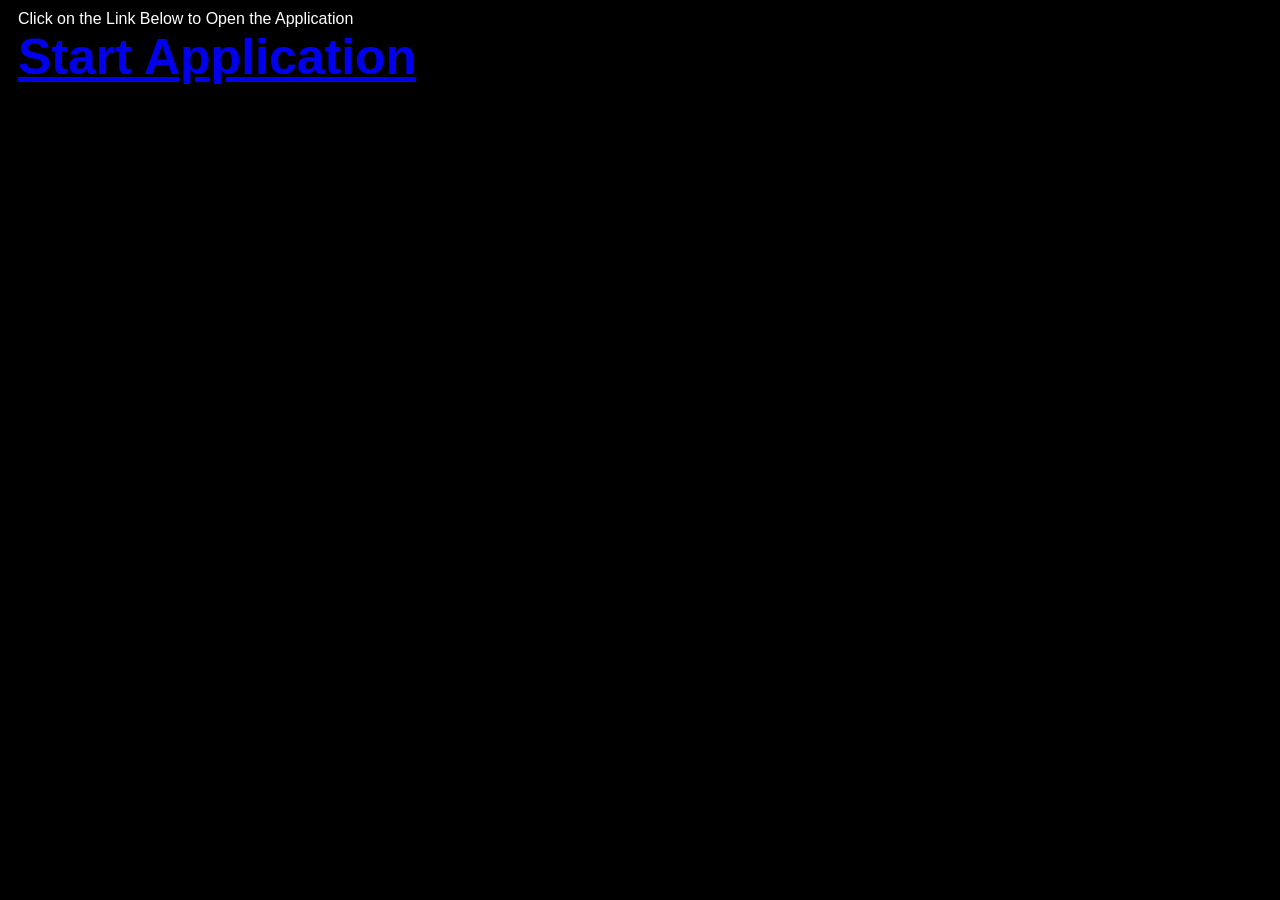
<file: index.html>
<!-- Dedicated to God the Father -->
<!-- All Rights Reserved Christopher Andrew Topalian Copyright 2000-2026 -->
<!-- https://github.com/ChristopherTopalian -->
<!-- https://github.com/ChristopherAndrewTopalian -->
<!-- index.html -->

<html>
<head>
<title> index </title>

<meta charset = 'UTF-8'>

<meta name = 'viewport' content = 'width = device-width, initial-scale = 1.0'>

<style>

body
{
    background-color: rgb(0, 0, 0);
    font-family: Arial;
    color: rgb(255, 255, 255);
}

</style>

<script>

// shortcuts.js

function ge(whichId)
{
    let result = document.getElementById(whichId);
    return result;
}

function ce(whichType)
{
    let result = document.createElement(whichType);
    return result;
}

function ba(whichElement)
{
    let result = document.body.append(whichElement);
    return result;
}

function cl(whichMessage)
{
    let result = console.log(whichMessage);
    return result;
}

function ct(whichText)
{
    let result = document.createTextNode(whichText);
    return result;
}

function gr(whichId)
{
    let result =  ge(whichId).getBoundingClientRect();
    return result;
}

//----//

// Dedicated to God the Father
// All Rights Reserved Christopher Andrew Topalian Copyright 2000-2026
// https://github.com/ChristopherTopalian
// https://github.com/ChristopherAndrewTopalian
// https://sites.google.com/view/CollegeOfScripting

//-//

function makeAppLink()
{
    let theLink = 'CATopalian_JS_Life_Creation_Engine.html';

    let mainDiv = ce('div');
    mainDiv.style.display = 'flex';
    mainDiv.style.flexDirection = 'column';
    mainDiv.style.margin = 10 + 'px';
    ba(mainDiv);

    //-//

    let instructions = ce('div');
    instructions.textContent = 'Click on the Link Below to Open the Application';
    mainDiv.append(instructions);

    //-//

    let appLink = ce('a');
    appLink.href = theLink;
    appLink.textContent = 'Start Application';
    appLink.style.fontSize = 50 + 'px';
    appLink.style.fontWeight = 'bold';
    mainDiv.append(appLink);
}

function whenLoaded()
{
    makeAppLink();
}

</script>

</head>

<body onload = 'whenLoaded();'>

</body>

</html>
</file>
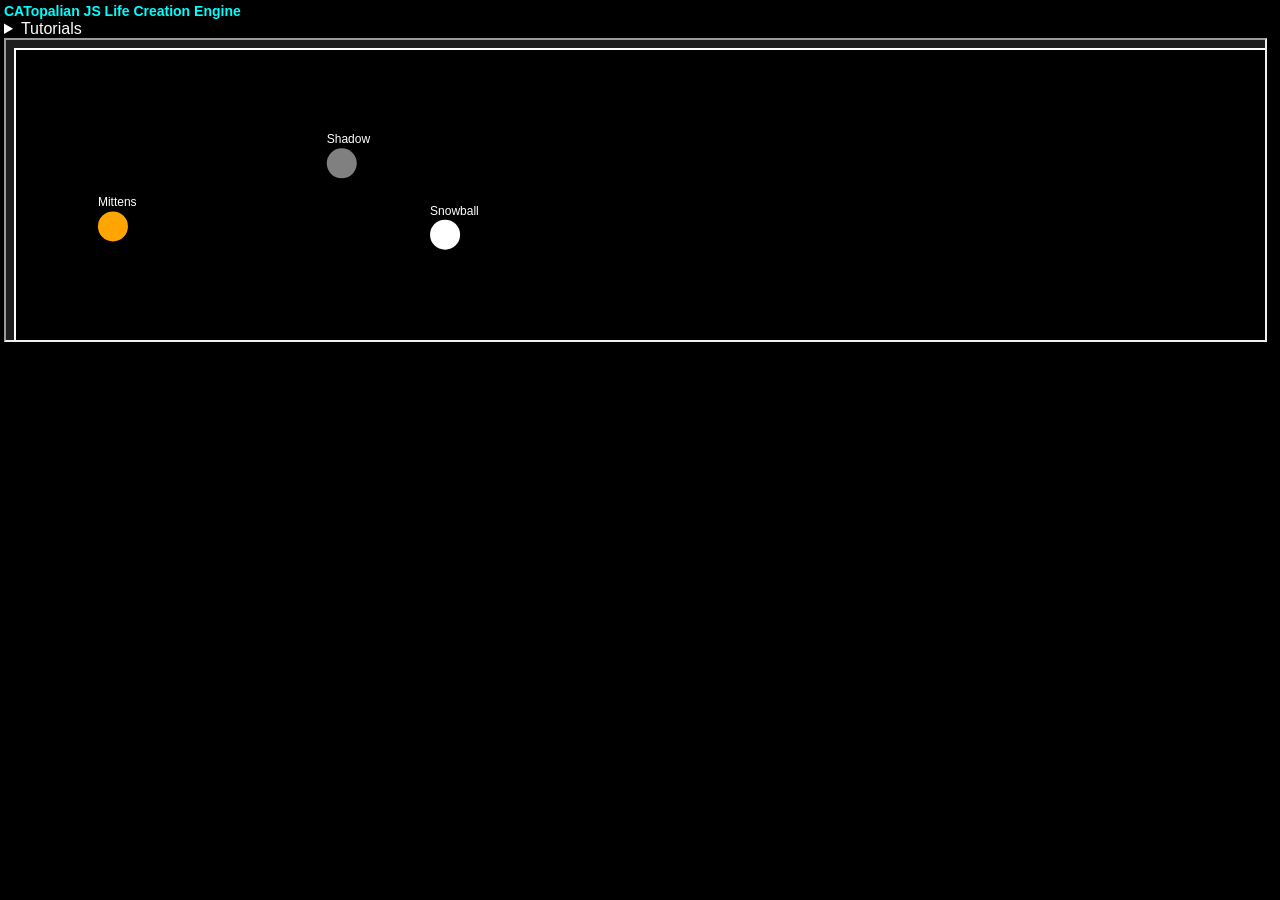
<file: CATopalian_JS_Life_Creation_Engine.html>
<!-- Dedicated to God the Father -->
<!-- All Rights Reserved Christopher Andrew Topalian Copyright 2000-2026 -->
<!-- https://github.com/ChristopherTopalian -->
<!-- https://github.com/ChristopherAndrewTopalian -->
<!-- CATopalian_JS_Life_Creation_Engine.html -->

<!DOCTYPE html>
<html lang = 'en'>
<head>
<title> CATopalian JS Life Creation Engine </title>

<meta charset = 'UTF-8'>

<meta name = 'viewport' content = 'width = device-width, initial-scale = 1.0'>

<link rel = "icon" href = "src/media/textures/icons/CATopalian_True_AI_Centered.png" type = "image/png">

<link rel = 'stylesheet' href = 'src/css/style001.css'>

<script src = 'src/js/1shortcuts/shortcuts.js'></script>

<script src = 'src/js/3data/life_creations.js'></script>

<script src = 'src/js/interface/makeInterface.js'></script>

<script src = 'src/js/sound/sound.js'></script>

<script src = 'src/js/whenLoaded/whenLoaded.js'></script>

</head>

<body onload = 'whenLoaded();'>

</body>

</html>
</file>
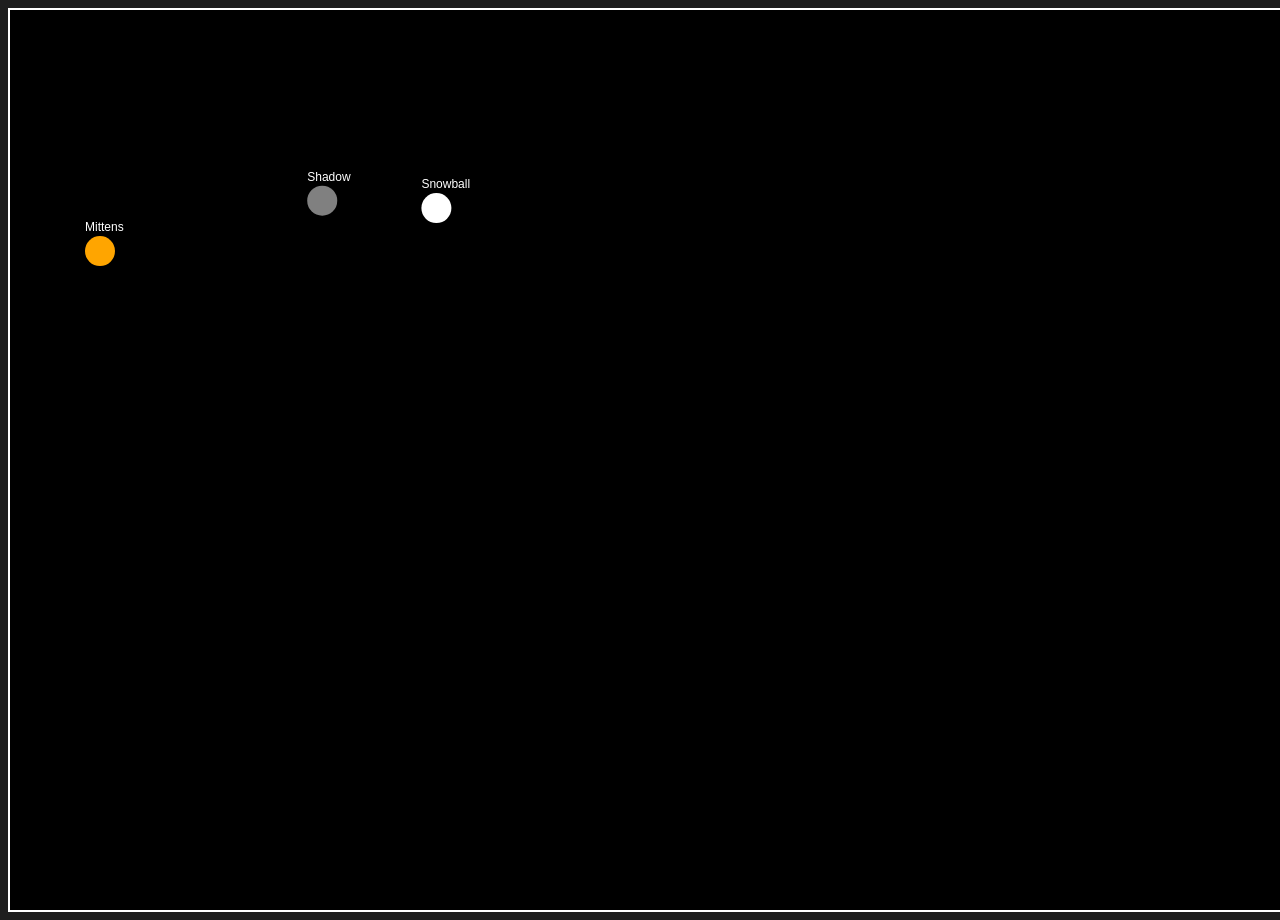
<file: src/html/001/CATopalian_JS_Life_Creation_Engine.html>
<!-- Dedicated to God the Father -->
<!-- All Rights Reserved Christopher Andrew Topalian Copyright 2000-2026 -->
<!-- https://github.com/ChristopherTopalian -->
<!-- https://github.com/ChristopherAndrewTopalian -->
<!-- CATopalian_JS_Life_Creation_Engine.html -->

<!DOCTYPE html>
<html lang = 'en'>
<head>
<title> CATopalian JS Life Creation Engine </title>

<meta charset = 'UTF-8'>

<meta name = 'viewport' content = 'width = device-width, initial-scale = 1.0'>

<style>

body
{
    background-color: rgb(30, 30, 30);
    color: white;
    font-family: sans-serif;
    text-align: center;
}

canvas
{
    border: 2px solid white;
    display: block;
    margin: 5px auto;
    background-color: black;
}

</style>

</head>

<body>

<canvas id = "gameCanvas" width="600" height = "400"></canvas>

<script>

// shortcuts.js

function ge(whichId)
{
    let result = document.getElementById(whichId);
    return result;
}

function ce(whichType)
{
    let result = document.createElement(whichType);
    return result;
}

function ba(whichElement)
{
    let result = document.body.append(whichElement);
    return result;
}

function cl(whichMessage)
{
    let result = console.log(whichMessage);
    return result;
}

//----//

class Cat
{
    constructor(name, color, x, y, speed)
    {
        this.name = name;
        this.color = color;
        this.x = x;
        this.y = y;
        this.speed = speed;
        this.size = 30;

        // random initial direction
        this.dx = (Math.random() - 0.5) * this.speed;
        this.dy = (Math.random() - 0.5) * this.speed;
        this.directionTimer = 0;
    }

    update()
    {
        // smooth wandering movement
        this.x += this.dx;
        this.y += this.dy;

        // bounce off walls
        if (this.x < 0 || this.x > 570) this.dx *= -1;
        if (this.y < 0 || this.y > 370) this.dy *= -1;

        // every ~60 frames, change direction
        this.directionTimer++;
        if (this.directionTimer > 60)
        {
            this.dx = (Math.random() - 0.5) * this.speed;
            this.dy = (Math.random() - 0.5) * this.speed;
            this.directionTimer = 0;
        }
    }

    draw(ctx)
    {
        ctx.fillStyle = this.color;
        ctx.beginPath();
        ctx.arc(this.x, this.y, this.size / 2, 0, Math.PI * 2);
        ctx.fill();

        // draw name label
        ctx.fillStyle = "white";
        ctx.font = "12px Arial";
        ctx.fillText(this.name, this.x - this.size / 2, this.y - this.size / 2 - 5);
    }
}

// setup canvas
let canvas = document.getElementById("gameCanvas");
let ctx = canvas.getContext("2d");

// get the pixel ratio of the current display (e.g., 2 for Retina/4K TVs)
const dpr = window.devicePixelRatio || 1;

// set the actual logical size of the game stage
const STAGE_WIDTH = window.innerWidth;
const STAGE_HEIGHT = window.innerHeight;

// scale the canvas memory up to match the physical TV pixels
canvas.width = STAGE_WIDTH * dpr;
canvas.height = STAGE_HEIGHT * dpr;

// Use CSS to lock the visual size to the window
canvas.style.width = STAGE_WIDTH + 'px';
canvas.style.height = STAGE_HEIGHT + 'px';

// tell the Canvas context to scale all our math up automatically!
ctx.scale(dpr, dpr);

// create some cats
let cats = [
    new Cat("Mittens", "orange", 100, 200, 2),
    new Cat("Shadow", "gray", 300, 150, 1.5),
    new Cat("Snowball", "white", 500, 250, 2.5)
];

function gameLoop()
{
    ctx.clearRect(0, 0, canvas.width, canvas.height);

    for (let i = 0; i < cats.length; i++)
    {
        cats[i].update();
        cats[i].draw(ctx);
    }

    requestAnimationFrame(gameLoop);
}

gameLoop();

</script>

</body>

</html>
</file>
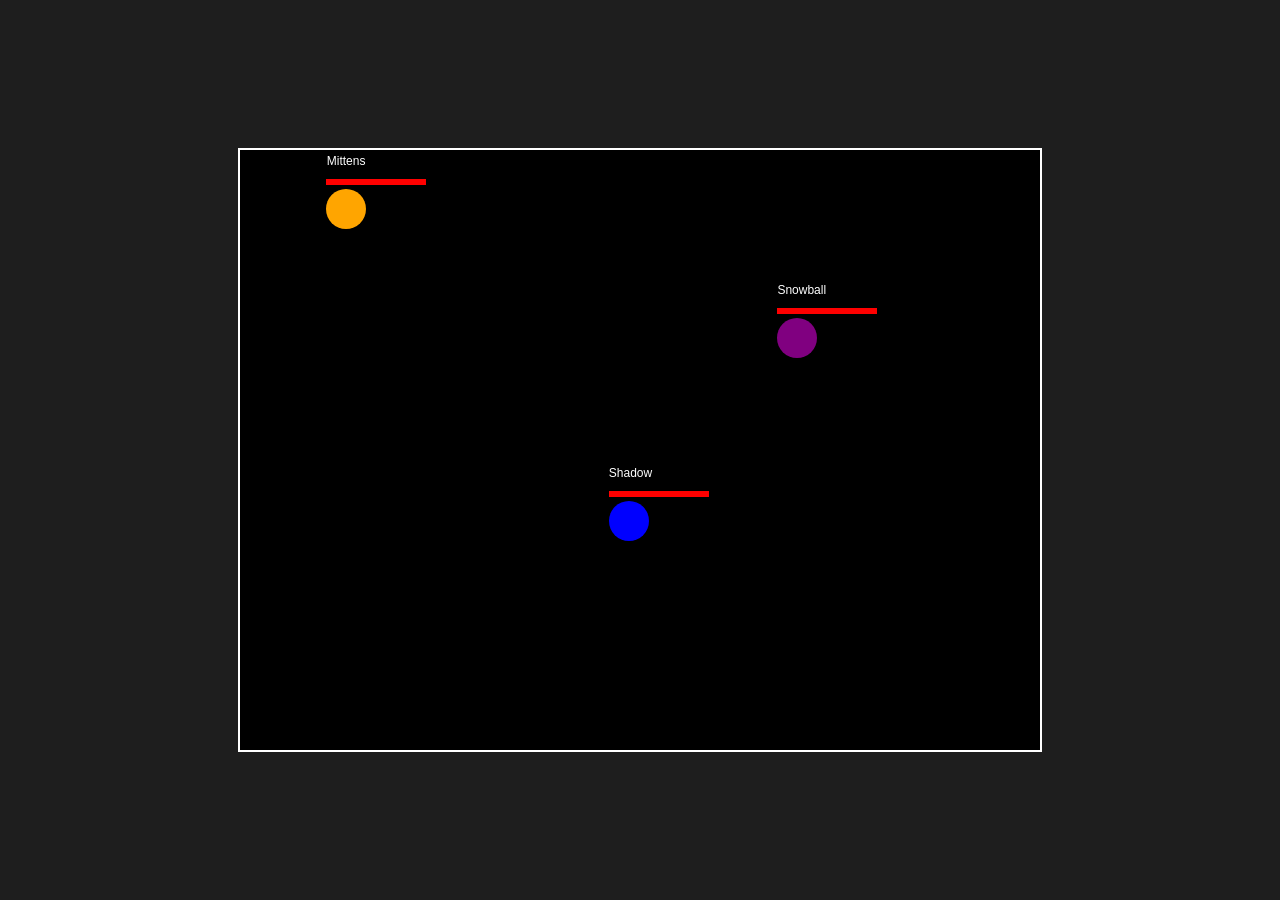
<file: src/html/002/CATopalian_JS_Life_Creation_Engine.html>
<!-- Dedicated to God the Father -->
<!-- All Rights Reserved Christopher Andrew Topalian Copyright 2000-2026 -->
<!-- https://github.com/ChristopherTopalian -->
<!-- https://github.com/ChristopherAndrewTopalian -->
<!-- CATopalian_JS_Life_Creation_Engine.html -->

<!DOCTYPE html>
<html lang="en">
<head>
<title> CATopalian JS Life Creation Engine </title>

<meta charset = 'UTF-8'>

<meta name = 'viewport' content = 'width = device-width, initial-scale = 1.0'>

<style>
body
{
    background-color: rgb(30, 30, 30);
    color: white;
    font-family: sans-serif;
    display: flex;
    justify-content: center;
    align-items: center;
    height: 100vh;
    margin: 0;
}

</style>

<script>

class Cat
{
    constructor(container, name, x, y, color)
    {
        this.container = container;
        this.name = name;
        this.x = x;
        this.y = y;

        // initial velocity
        this.vx = (Math.random() - 0.5) * 2;
        this.vy = (Math.random() - 0.5) * 2;

        this.color = color;
        this.health = 100;
        this.compassion = 0;

        // cat circle
        this.circle = document.createElement("div");
        this.circle.style.position = "absolute";
        this.circle.style.width = "40px";
        this.circle.style.height = "40px";
        this.circle.style.borderRadius = "50%";
        this.circle.style.backgroundColor = color;
        this.container.appendChild(this.circle);

        // name label
        this.nameLabel = document.createElement("div");
        this.nameLabel.style.position = "absolute";
        this.nameLabel.style.color = "white";
        this.nameLabel.style.fontFamily = "Arial";
        this.nameLabel.style.fontSize = "12px";
        this.nameLabel.style.textAlign = "center";
        this.nameLabel.style.width = "40px"; // Matches cat width to center text easily
        this.nameLabel.textContent = this.name;
        this.container.appendChild(this.nameLabel);

        // health bar
        this.healthBar = document.createElement("div");
        this.healthBar.style.position = "absolute";
        this.healthBar.style.height = "6px";
        this.healthBar.style.backgroundColor = "red";
        this.container.appendChild(this.healthBar);

        // compassion bar
        this.compassionBar = document.createElement("div");
        this.compassionBar.style.position = "absolute";
        this.compassionBar.style.height = "6px";
        this.compassionBar.style.backgroundColor = "pink";
        this.container.appendChild(this.compassionBar);

        this.updatePosition();
    }

    updatePosition()
    {
        this.circle.style.left = this.x + "px";
        this.circle.style.top = this.y + "px";

        // Place the name label floating above the bars
        this.nameLabel.style.left = this.x + "px";
        this.nameLabel.style.top = (this.y - 35) + "px";

        this.healthBar.style.width = this.health + "px";
        this.healthBar.style.left = this.x + "px";
        this.healthBar.style.top = (this.y - 10) + "px";

        this.compassionBar.style.width = this.compassion + "px";
        this.compassionBar.style.left = this.x + "px";
        this.compassionBar.style.top = (this.y - 20) + "px";
    }

    move()
    {
        // random drift adjustment
        this.vx += (Math.random() - 0.5) * 0.1;
        this.vy += (Math.random() - 0.5) * 0.1;

        // limit velocity
        if (this.vx > 2) this.vx = 2;
        if (this.vx < -2) this.vx = -2;
        if (this.vy > 2) this.vy = 2;
        if (this.vy < -2) this.vy = -2;

        this.x += this.vx;
        this.y += this.vy;

        // keep inside container bounds
        if (this.x < 0 || this.x > 760) this.vx *= -1;
        if (this.y < 0 || this.y > 560) this.vy *= -1;

        if (this.x < 0) this.x = 0;
        if (this.y < 0) this.y = 0;
        if (this.x > 760) this.x = 760;
        if (this.y > 560) this.y = 560;

        this.updatePosition();
    }

    adjustCompassion(otherCat)
    {
        let dx = this.x - otherCat.x;
        let dy = this.y - otherCat.y;
        let dist = Math.sqrt(dx * dx + dy * dy);

        if (dist < 60)
        {
            this.compassion = Math.min(100, this.compassion + 0.5);
            otherCat.compassion = Math.min(100, otherCat.compassion + 0.5);
        }
        else
        {
            this.compassion = Math.max(0, this.compassion - 0.05);
            otherCat.compassion = Math.max(0, otherCat.compassion - 0.05);
        }
    }
}

let container;
let cats = [];

function makeInterface()
{
    container = document.createElement("div");
    container.style.position = "relative";
    container.style.width = "800px";
    container.style.height = "600px";
    container.style.border = "2px solid white";
    container.style.backgroundColor = "black";
    document.body.appendChild(container);
}

function makeCat(name, x, y, color)
{
    let cat = new Cat(container, name, x, y, color);
    cats.push(cat);
    return cat;
}

function whenLoaded()
{
    makeInterface();

    // create cats with names
    makeCat("Mittens", 100, 100, "orange");
    makeCat("Shadow", 300, 300, "blue");
    makeCat("Snowball", 500, 200, "purple");

    function loop()
    {
        for (let i = 0; i < cats.length; i++)
        {
            cats[i].move();

            for (let j = i + 1; j < cats.length; j++)
            {
                cats[i].adjustCompassion(cats[j]);
            }
        }
        requestAnimationFrame(loop);
    }

    loop();
}

</script>

</head>

<body onload="whenLoaded()">

</body>

</html>
</file>
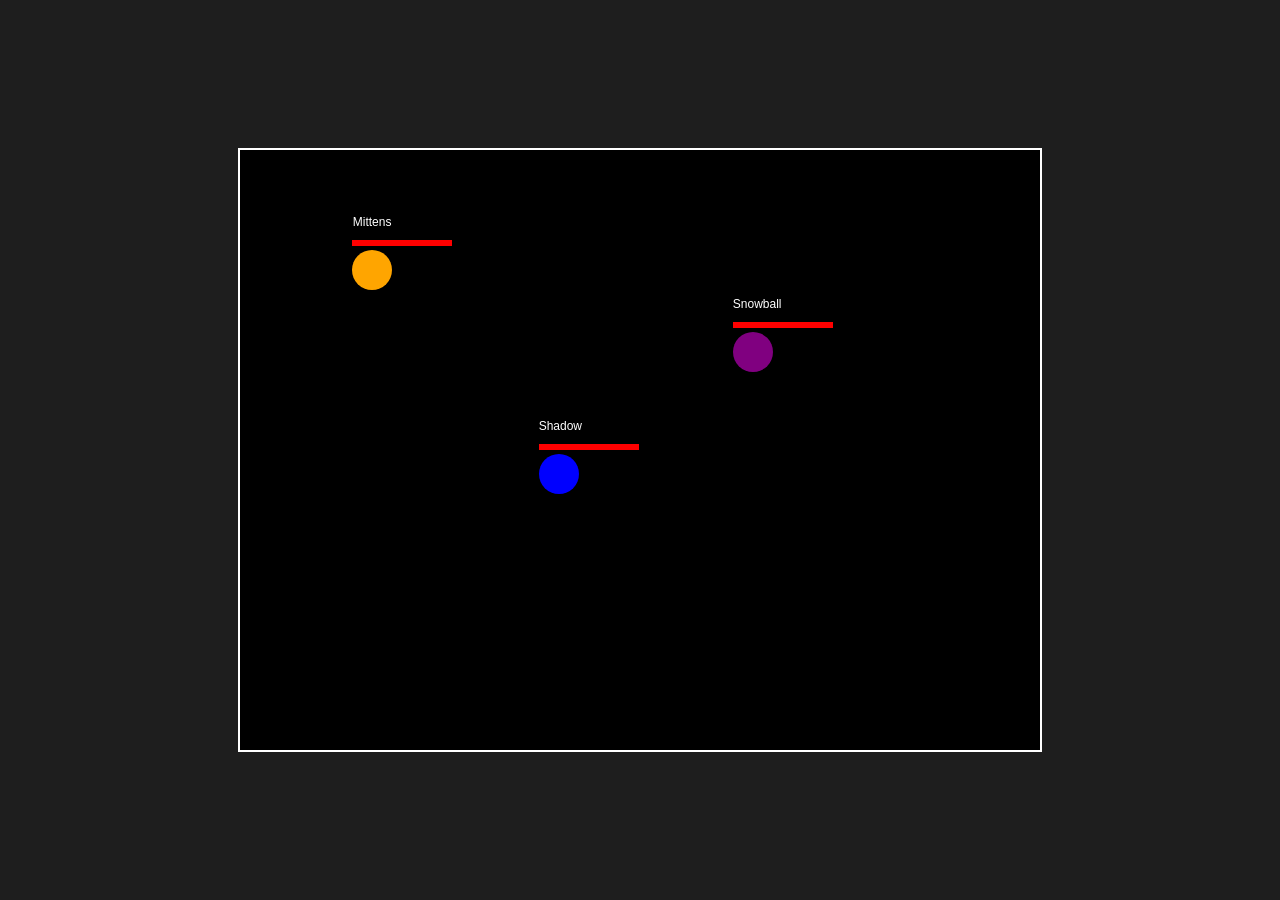
<file: src/html/003/CATopalian_JS_Life_Creation_Engine.html>
<!-- Dedicated to God the Father -->
<!-- All Rights Reserved Christopher Andrew Topalian Copyright 2000-2026 -->
<!-- https://github.com/ChristopherTopalian -->
<!-- https://github.com/ChristopherAndrewTopalian -->
<!-- CATopalian_JS_Life_Creation_Engine.html -->

<!DOCTYPE html>
<html lang="en">
<head>
<title> CATopalian JS Life Creation Engine </title>

<meta charset = 'UTF-8'>

<meta name = 'viewport' content = 'width = device-width, initial-scale = 1.0'>

<style>

body
{
    background-color: rgb(30, 30, 30);
    color: white;
    font-family: sans-serif;
    display: flex;
    justify-content: center;
    align-items: center;
    height: 100vh;
    margin: 0;
}

</style>

<script>

class Cat
{
    constructor(container, name, x, y, color)
    {
        this.container = container;
        this.name = name;
        this.x = x;
        this.y = y;
        this.vx = (Math.random() - 0.5) * 0.5; // slower initial velocity
        this.vy = (Math.random() - 0.5) * 0.5;
        this.color = color;
        this.health = 100;
        this.compassion = 0;

        // cat circle
        this.circle = document.createElement("div");
        this.circle.style.position = "absolute";
        this.circle.style.width = "40px";
        this.circle.style.height = "40px";
        this.circle.style.borderRadius = "50%";
        this.circle.style.backgroundColor = color;
        this.container.appendChild(this.circle);

        // name label
        this.nameLabel = document.createElement("div");
        this.nameLabel.style.position = "absolute";
        this.nameLabel.style.color = "white";
        this.nameLabel.style.fontFamily = "Arial";
        this.nameLabel.style.fontSize = "12px";
        this.nameLabel.style.textAlign = "center";
        this.nameLabel.style.width = "40px"; // Matches the node width to center text
        this.nameLabel.textContent = this.name;
        this.container.appendChild(this.nameLabel);

        // health bar
        this.healthBar = document.createElement("div");
        this.healthBar.style.position = "absolute";
        this.healthBar.style.height = "6px";
        this.healthBar.style.backgroundColor = "red";
        this.container.appendChild(this.healthBar);

        // compassion bar
        this.compassionBar = document.createElement("div");
        this.compassionBar.style.position = "absolute";
        this.compassionBar.style.height = "6px";
        this.compassionBar.style.backgroundColor = "pink";
        this.container.appendChild(this.compassionBar);

        this.updatePosition();
    }

    updatePosition()
    {
        this.circle.style.left = this.x + "px";
        this.circle.style.top = this.y + "px";

        // Place the name label floating above the bars
        this.nameLabel.style.left = this.x + "px";
        this.nameLabel.style.top = (this.y - 35) + "px";

        this.healthBar.style.width = this.health + "px";
        this.healthBar.style.left = this.x + "px";
        this.healthBar.style.top = (this.y - 10) + "px";

        this.compassionBar.style.width = this.compassion + "px";
        this.compassionBar.style.left = this.x + "px";
        this.compassionBar.style.top = (this.y - 20) + "px";
    }

    move()
    {
        // small, slower drift adjustment
        this.vx += (Math.random() - 0.5) * 0.02;
        this.vy += (Math.random() - 0.5) * 0.02;

        // limit velocity (slower max)
        if (this.vx > 0.7) this.vx = 0.7;
        if (this.vx < -0.7) this.vx = -0.7;
        if (this.vy > 0.7) this.vy = 0.7;
        if (this.vy < -0.7) this.vy = -0.7;

        this.x += this.vx;
        this.y += this.vy;

        // keep inside container bounds
        if (this.x < 0 || this.x > 760) this.vx *= -1;
        if (this.y < 0 || this.y > 560) this.vy *= -1;

        if (this.x < 0) this.x = 0;
        if (this.y < 0) this.y = 0;
        if (this.x > 760) this.x = 760;
        if (this.y > 560) this.y = 560;

        this.updatePosition();
    }

    adjustCompassion(otherCat)
    {
        let dx = this.x - otherCat.x;
        let dy = this.y - otherCat.y;
        let dist = Math.sqrt(dx * dx + dy * dy);

        if (dist < 60)
        {
            this.compassion = Math.min(100, this.compassion + 0.2);
            otherCat.compassion = Math.min(100, otherCat.compassion + 0.2);
        }
        else
        {
            this.compassion = Math.max(0, this.compassion - 0.02);
            otherCat.compassion = Math.max(0, otherCat.compassion - 0.02);
        }
    }
}

let container;
let cats = [];

function makeInterface()
{
    container = document.createElement("div");
    container.style.position = "relative";
    container.style.width = "800px";
    container.style.height = "600px";
    container.style.border = "2px solid white";
    container.style.backgroundColor = "black";
    document.body.appendChild(container);
}

function makeCat(name, x, y, color)
{
    let cat = new Cat(container, name, x, y, color);
    cats.push(cat);
    return cat;
}

function whenLoaded()
{
    makeInterface();

    // create cats with names
    makeCat("Mittens", 100, 100, "orange");
    makeCat("Shadow", 300, 300, "blue");
    makeCat("Snowball", 500, 200, "purple");

    function loop()
    {
        for (let i = 0; i < cats.length; i++)
        {
            cats[i].move();

            for (let j = i + 1; j < cats.length; j++)
            {
                cats[i].adjustCompassion(cats[j]);
            }
        }
        requestAnimationFrame(loop);
    }

    loop();
}

</script>

</head>

<body onload="whenLoaded()">

</body>

</html>
</file>
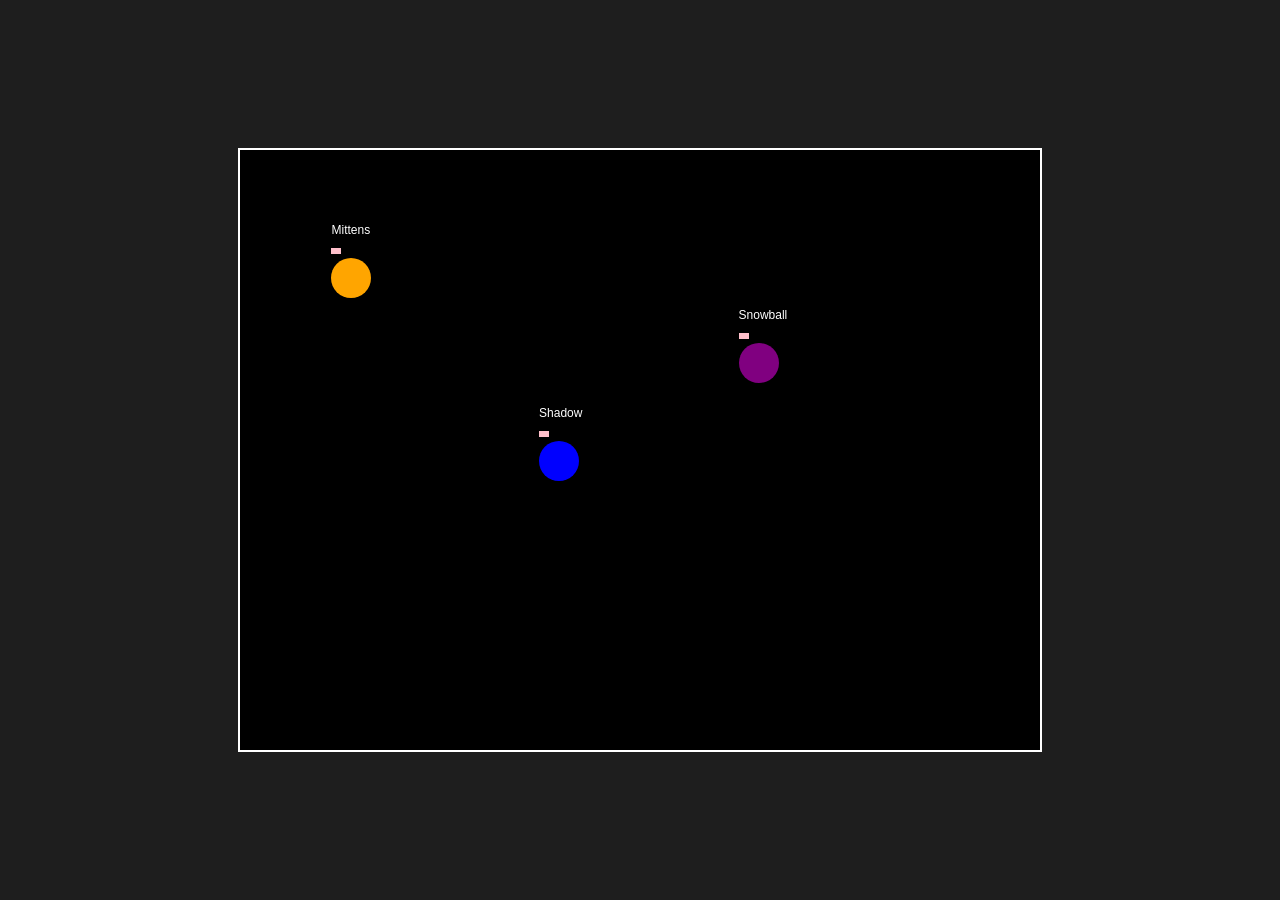
<file: src/html/004/CATopalian_JS_Life_Creation_Engine.html>
<!-- Dedicated to God the Father -->
<!-- All Rights Reserved Christopher Andrew Topalian Copyright 2000-2026 -->
<!-- https://github.com/ChristopherTopalian -->
<!-- https://github.com/ChristopherAndrewTopalian -->
<!-- CATopalian_JS_Life_Creation_Engine.html -->

<!DOCTYPE html>
<html lang="en">
<head>
<title> CATopalian JS Life Creation Engine </title>

<meta charset = 'UTF-8'>

<meta name = 'viewport' content = 'width = device-width, initial-scale = 1.0'>

<style>

body
{
    background-color: rgb(30, 30, 30);
    color: white;
    font-family: sans-serif;
    display: flex;
    justify-content: center;
    align-items: center;
    height: 100vh;
    margin: 0;
}

</style>

<script>

class Cat
{
    constructor(container, name, x, y, color)
    {
        this.container = container;
        this.name = name;
        this.x = x;
        this.y = y;
        this.vx = (Math.random() - 0.5) * 0.3;
        this.vy = (Math.random() - 0.5) * 0.3;
        this.color = color;
        this.health = 100;
        this.compassion = 10; // baseline compassion
        this.excitement = 0;  // rises when near

        // cat circle (node)
        this.circle = document.createElement("div");
        this.circle.style.position = "absolute";
        this.circle.style.width = "40px";
        this.circle.style.height = "40px";
        this.circle.style.borderRadius = "50%";
        this.circle.style.backgroundColor = color;
        this.container.appendChild(this.circle);

        // name label
        this.nameLabel = document.createElement("div");
        this.nameLabel.style.position = "absolute";
        this.nameLabel.style.color = "white";
        this.nameLabel.style.fontFamily = "Arial";
        this.nameLabel.style.fontSize = "12px";
        this.nameLabel.style.textAlign = "center";
        this.nameLabel.style.width = "40px"; // Matches the node width to center text
        this.nameLabel.textContent = this.name;
        this.container.appendChild(this.nameLabel);

        // compassion bar
        this.compassionBar = document.createElement("div");
        this.compassionBar.style.position = "absolute";
        this.compassionBar.style.height = "6px";
        this.compassionBar.style.backgroundColor = "pink";
        this.container.appendChild(this.compassionBar);

        // excitement bar
        this.excitementBar = document.createElement("div");
        this.excitementBar.style.position = "absolute";
        this.excitementBar.style.height = "6px";
        this.excitementBar.style.backgroundColor = "yellow";
        this.container.appendChild(this.excitementBar);

        this.updatePosition();
    }

    updatePosition()
    {
        this.circle.style.left = this.x + "px";
        this.circle.style.top = this.y + "px";

        // Place the name label floating above the bars
        this.nameLabel.style.left = this.x + "px";
        this.nameLabel.style.top = (this.y - 35) + "px";

        this.compassionBar.style.width = this.compassion + "px";
        this.compassionBar.style.left = this.x + "px";
        this.compassionBar.style.top = (this.y - 10) + "px";

        this.excitementBar.style.width = this.excitement + "px";
        this.excitementBar.style.left = this.x + "px";
        this.excitementBar.style.top = (this.y - 20) + "px";
    }

    move()
    {
        this.x += this.vx;
        this.y += this.vy;

        // keep inside container bounds
        if (this.x < 0 || this.x > 760) this.vx *= -1;
        if (this.y < 0 || this.y > 560) this.vy *= -1;

        if (this.x < 0) this.x = 0;
        if (this.y < 0) this.y = 0;
        if (this.x > 760) this.x = 760;
        if (this.y > 560) this.y = 560;

        this.updatePosition();
    }

    interactWith(otherCat)
    {
        let dx = otherCat.x - this.x;
        let dy = otherCat.y - this.y;
        let dist = Math.sqrt(dx * dx + dy * dy);

        if (dist > 0)
        {
            let nx = dx / dist;
            let ny = dy / dist;

            // attraction/repulsion logic
            if (dist < 40)
            {
                // too close → repel
                this.vx -= nx * 0.05;
                this.vy -= ny * 0.05;
            }
            else if (dist < 150)
            {
                // close but not too close → attract, scaled by compassion
                let attractionStrength = this.compassion * 0.001;
                this.vx += nx * attractionStrength;
                this.vy += ny * attractionStrength;
            }

            // excitement rises when near
            if (dist < 60)
            {
                this.excitement = Math.min(100, this.excitement + 0.5);
                otherCat.excitement = Math.min(100, otherCat.excitement + 0.5);

                this.compassion = Math.min(100, this.compassion + 0.05);
                otherCat.compassion = Math.min(100, otherCat.compassion + 0.05);
            }
            else
            {
                this.excitement = Math.max(0, this.excitement - 0.1);
                otherCat.excitement = Math.max(0, otherCat.excitement - 0.1);
            }
        }
    }
}

let container;
let cats = [];

function makeInterface()
{
    container = document.createElement("div");
    container.style.position = "relative";
    container.style.width = "800px";
    container.style.height = "600px";
    container.style.border = "2px solid white";
    container.style.backgroundColor = "black";
    document.body.appendChild(container);
}

function makeCat(name, x, y, color)
{
    let cat = new Cat(container, name, x, y, color);
    cats.push(cat);
    return cat;
}

function whenLoaded()
{
    makeInterface();

    // create cats with names
    makeCat("Mittens", 100, 100, "orange");
    makeCat("Shadow", 300, 300, "blue");
    makeCat("Snowball", 500, 200, "purple");

    function loop()
    {
        // Phase 1: Calculate forces and interactions
        for (let i = 0; i < cats.length; i++)
        {
            for (let j = i + 1; j < cats.length; j++)
            {
                cats[i].interactWith(cats[j]);
            }
        }

        // Phase 2: Apply movement and update positions
        for (let i = 0; i < cats.length; i++)
        {
            cats[i].move();
        }

        requestAnimationFrame(loop);
    }

    loop();
}

</script>

</head>

<body onload="whenLoaded()">

</body>

</html>
</file>
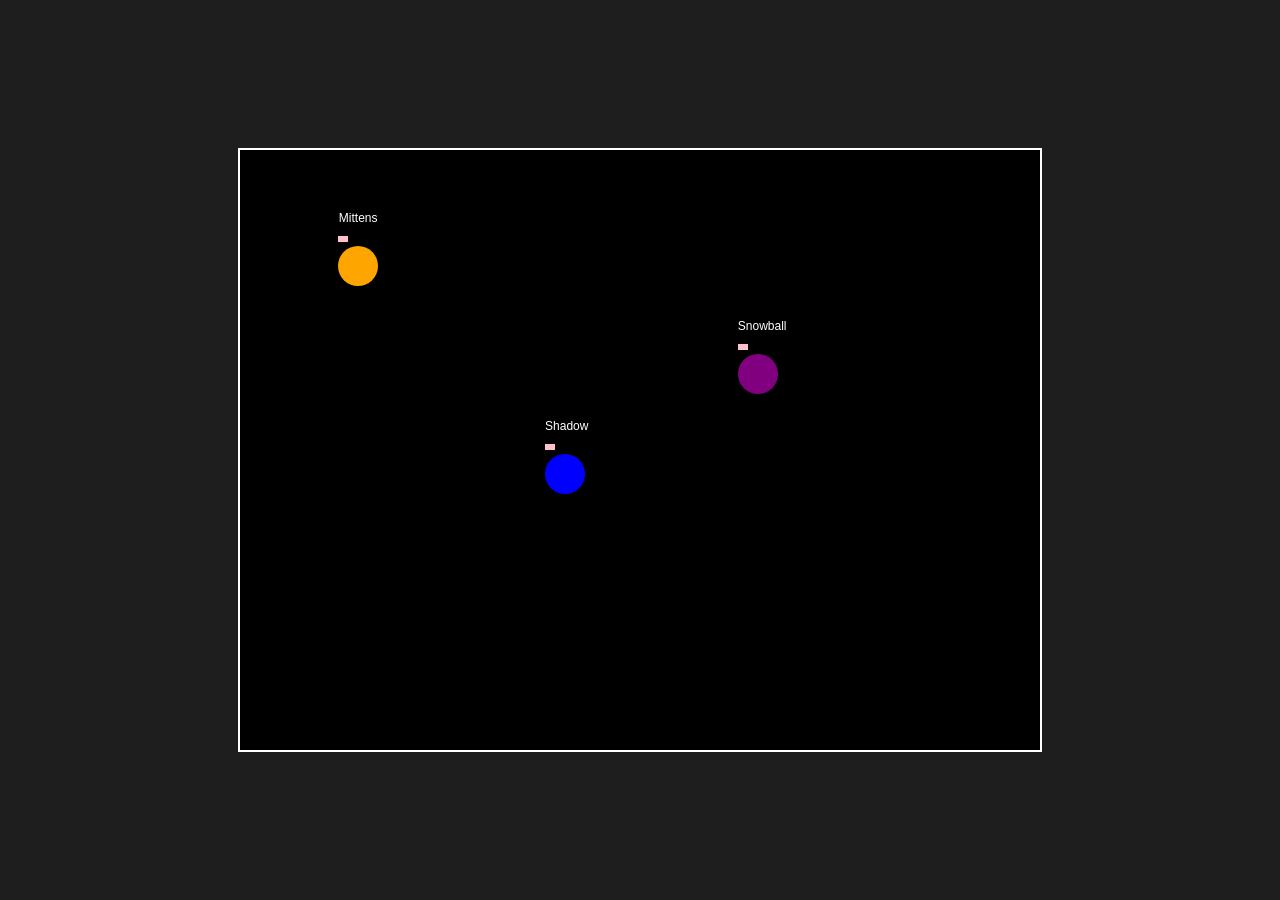
<file: src/html/005/CATopalian_JS_Life_Creation_Engine.html>
<!-- Dedicated to God the Father -->
<!-- All Rights Reserved Christopher Andrew Topalian Copyright 2000-2026 -->
<!-- https://github.com/ChristopherTopalian -->
<!-- https://github.com/ChristopherAndrewTopalian -->
<!-- CATopalian_JS_Life_Creation_Engine.html -->

<!DOCTYPE html>
<html lang="en">
<head>
<title> CATopalian JS Life Creation Engine </title>

<meta charset = 'UTF-8'>

<meta name = 'viewport' content = 'width = device-width, initial-scale = 1.0'>

<style>

body
{
    background-color: rgb(30, 30, 30);
    color: white;
    font-family: sans-serif;
    display: flex;
    justify-content: center;
    align-items: center;
    height: 100vh;
    margin: 0;
}

</style>

<script>

// STATE (Pure Data)
// No functions, no HTML. Just raw numbers.
let catsData = [];

// VIEW (Pure UI Nodes)
// No logic. Just HTML DOM nodes.
let catsUI = [];

let container;

// Factories

function makeInterface()
{
    container = document.createElement("div");
    container.style.position = "relative";
    container.style.width = "800px";
    container.style.height = "600px";
    container.style.border = "2px solid white";
    container.style.backgroundColor = "black";
    document.body.appendChild(container);
}

function spawnCatData(name, x, y, color)
{
    let data = {
        name: name,
        x: x,
        y: y,
        vx: (Math.random() - 0.5) * 0.3,
        vy: (Math.random() - 0.5) * 0.3,
        color: color,
        compassion: 10,
        excitement: 0
    };
    catsData.push(data);
}

function spawnCatUI(name, color)
{
    let ui = {};

    // body node
    ui.circle = document.createElement("div");
    ui.circle.style.position = "absolute";
    ui.circle.style.width = "40px";
    ui.circle.style.height = "40px";
    ui.circle.style.borderRadius = "50%";
    ui.circle.style.backgroundColor = color;
    container.appendChild(ui.circle);

    // name node
    ui.nameLabel = document.createElement("div");
    ui.nameLabel.style.position = "absolute";
    ui.nameLabel.style.color = "white";
    ui.nameLabel.style.fontFamily = "Arial";
    ui.nameLabel.style.fontSize = "12px";
    ui.nameLabel.style.textAlign = "center";
    ui.nameLabel.style.width = "40px";
    ui.nameLabel.textContent = name;
    container.appendChild(ui.nameLabel);

    // compassion bar node
    ui.compassionBar = document.createElement("div");
    ui.compassionBar.style.position = "absolute";
    ui.compassionBar.style.height = "6px";
    ui.compassionBar.style.backgroundColor = "pink";
    container.appendChild(ui.compassionBar);

    // excitement bar node
    ui.excitementBar = document.createElement("div");
    ui.excitementBar.style.position = "absolute";
    ui.excitementBar.style.height = "6px";
    ui.excitementBar.style.backgroundColor = "yellow";
    container.appendChild(ui.excitementBar);

    catsUI.push(ui);
}

function createEntity(name, x, y, color)
{
    // The data array and UI array are kept parallel
    spawnCatData(name, x, y, color);
    spawnCatUI(name, color);
}

// SYSTEMS (Pure Logic)
// Functions that process the data arrays.
function physicsSystem()
{
    let len = catsData.length;

    // Phase 1: Swarm Interactions
    for (let i = 0; i < len; i++)
    {
        for (let j = i + 1; j < len; j++)
        {
            let a = catsData[i];
            let b = catsData[j];

            let dx = b.x - a.x;
            let dy = b.y - a.y;
            let dist = Math.sqrt(dx * dx + dy * dy);

            if (dist > 0)
            {
                let nx = dx / dist;
                let ny = dy / dist;

                if (dist < 40)
                {
                    a.vx -= nx * 0.05;
                    a.vy -= ny * 0.05;
                }
                else if (dist < 150)
                {
                    let attractionStrength = a.compassion * 0.001;
                    a.vx += nx * attractionStrength;
                    a.vy += ny * attractionStrength;
                }

                if (dist < 60)
                {
                    a.excitement = Math.min(100, a.excitement + 0.5);
                    b.excitement = Math.min(100, b.excitement + 0.5);
                    a.compassion = Math.min(100, a.compassion + 0.05);
                    b.compassion = Math.min(100, b.compassion + 0.05);
                }
                else
                {
                    a.excitement = Math.max(0, a.excitement - 0.1);
                    b.excitement = Math.max(0, b.excitement - 0.1);
                }
            }
        }
    }

    // Phase 2: Movement & Boundaries
    for (let i = 0; i < len; i++)
    {
        let a = catsData[i];

        a.x += a.vx;
        a.y += a.vy;

        if (a.x < 0 || a.x > 760) a.vx *= -1;
        if (a.y < 0 || a.y > 560) a.vy *= -1;

        if (a.x < 0) a.x = 0;
        if (a.y < 0) a.y = 0;
        if (a.x > 760) a.x = 760;
        if (a.y > 560) a.y = 560;
    }
}

function renderSystem()
{
    // Sync the visual DOM nodes to the Data array
    for (let i = 0; i < catsData.length; i++)
    {
        let data = catsData[i];
        let ui = catsUI[i];

        ui.circle.style.left = data.x + "px";
        ui.circle.style.top = data.y + "px";

        ui.nameLabel.style.left = data.x + "px";
        ui.nameLabel.style.top = (data.y - 35) + "px";

        ui.compassionBar.style.width = data.compassion + "px";
        ui.compassionBar.style.left = data.x + "px";
        ui.compassionBar.style.top = (data.y - 10) + "px";

        ui.excitementBar.style.width = data.excitement + "px";
        ui.excitementBar.style.left = data.x + "px";
        ui.excitementBar.style.top = (data.y - 20) + "px";
    }
}

function whenLoaded()
{
    makeInterface();

    createEntity("Mittens", 100, 100, "orange");
    createEntity("Shadow", 300, 300, "blue");
    createEntity("Snowball", 500, 200, "purple");

    function loop()
    {
        physicsSystem(); // Crunch the numbers
        renderSystem();  // Update the screen
        
        requestAnimationFrame(loop);
    }

    loop();
}

</script>

</head>

<body onload="whenLoaded()">

</body>

</html>
</file>
<file: src/css/style001.css>
/* style001.css */

body
{
    margin: 2px 4px;
    background-color: rgb(0, 0, 0);
    font-family: Arial;
    color: rgb(255, 255, 255);
}

button
{
    background-color: rgb(0, 77, 129);
    margin-left: 2px;
    margin-right: 2px;
    margin-top: 1px;
    margin-bottom: 1px;
    border-style: solid;
    border-width: 1px;
    border-color: rgb(100, 100, 255);
    border-radius: 4px;
    padding-left: 7px;
    padding-right: 7px;
    padding-top: 1px;
    padding-bottom: 1px;
    opacity: 1.0;
    font-size: 12px;
    font-weight: bold;
    color: rgb(255, 255, 255);
    text-align: center;
    cursor: pointer;
}

button:hover
{
    background-color: rgb(6, 31, 47);
    border-color: rgb(0, 255, 255);
    color: rgb(0, 255, 255);
}

button:active
{
    position: relative;
    top: 1px;
    color: rgb(255, 0, 255);
}

/*----*/

/* Dedicated to God the Father */
/* All Rights Reserved Christopher Andrew Topalian Copyright 2000-2026 */
/* https://github.com/ChristopherTopalian */
/* https://github.com/ChristopherAndrewTopalian */
/* // https://sites.google.com/view/CollegeOfScripting */
</file>
